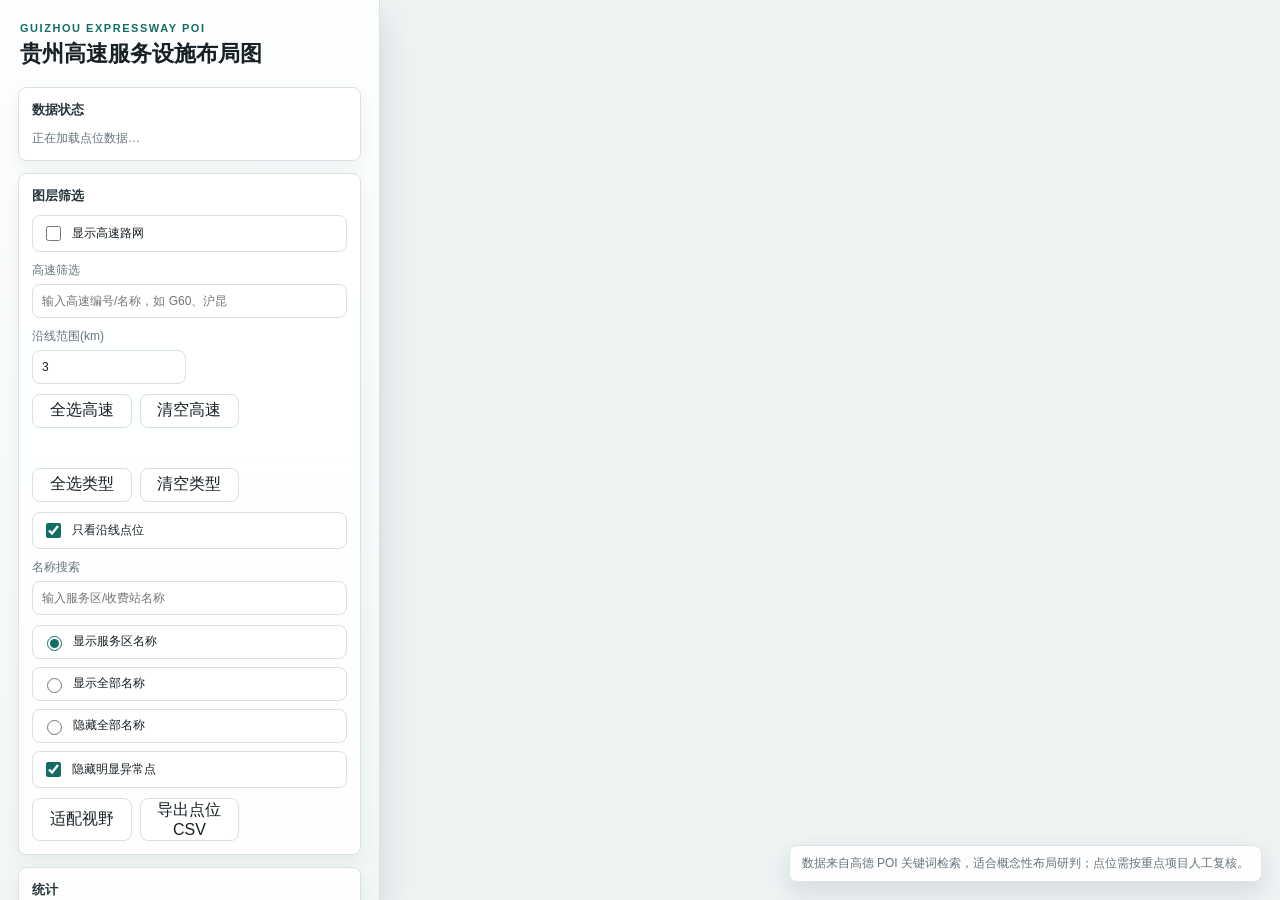
<file: index.html>
<!doctype html>
<html lang="zh-CN">
<head>
  <meta charset="utf-8" />
  <meta name="viewport" content="width=device-width, initial-scale=1" />
  <title>贵州高速服务设施 POI 地图</title>
  <link rel="stylesheet" href="css/style.css" />
  <script>
    window._AMapSecurityConfig = {
      securityJsCode: "1acf31e6fec21ecda33981b3f9972b2f"
    };
  </script>
  <script src="https://webapi.amap.com/maps?v=2.0&key=63012397200899138fc66edc8f54a72a&plugin=AMap.Scale,AMap.ToolBar"></script>
</head>
<body>
  <main id="app">
    <aside id="panel" aria-label="数据与筛选面板">
      <section class="brand">
        <div class="kicker">Guizhou Expressway POI</div>
        <h1>贵州高速服务设施布局图</h1>
      </section>

      <section class="card">
        <div class="card-title">数据状态</div>
        <div id="status" class="status">正在加载点位数据…</div>
      </section>

      <section class="card">
        <div class="card-title">图层筛选</div>
        <label class="toggle-row">
          <input id="road-toggle" type="checkbox" />
          显示高速路网
        </label>
        <label class="search-box">
          <span>高速筛选</span>
          <input id="road-search" type="search" placeholder="输入高速编号/名称，如 G60、沪昆" />
        </label>
        <div class="form-grid">
          <label>
            沿线范围(km)
            <input id="corridor-km" type="number" min="0.5" max="20" step="0.5" value="3" />
          </label>
        </div>
        <div class="button-row">
          <button id="road-all">全选高速</button>
          <button id="road-none">清空高速</button>
        </div>
        <div id="road-filters" class="road-list"></div>
        <div id="road-status" class="status"></div>
        <div id="type-filters" class="chip-grid"></div>
        <div class="button-row">
          <button id="type-all">全选类型</button>
          <button id="type-none">清空类型</button>
        </div>
        <label class="toggle-row">
          <input id="road-point-filter" type="checkbox" checked />
          只看沿线点位
        </label>
        <label class="search-box">
          <span>名称搜索</span>
          <input id="name-search" type="search" placeholder="输入服务区/收费站名称" />
        </label>
        <div class="toggle-stack">
          <label class="toggle-row">
            <input id="label-service" type="radio" name="label-mode" value="service" checked />
            显示服务区名称
          </label>
          <label class="toggle-row">
            <input id="label-all" type="radio" name="label-mode" value="all" />
            显示全部名称
          </label>
          <label class="toggle-row">
            <input id="label-none" type="radio" name="label-mode" value="none" />
            隐藏全部名称
          </label>
          <label class="toggle-row">
            <input id="trusted-only" type="checkbox" checked />
            隐藏明显异常点
          </label>
        </div>
        <div class="button-row">
          <button id="btn-fit">适配视野</button>
          <button id="btn-export-csv">导出点位 CSV</button>
        </div>
      </section>

      <section class="card">
        <div class="card-title">统计</div>
        <div id="stats" class="stats-grid"></div>
        <div id="drop-summary" class="drop-summary"></div>
      </section>

      <section class="card results-card">
        <div class="card-title">点位清单</div>
        <div id="result-list" class="result-list"></div>
      </section>
    </aside>

    <section id="map-wrap">
      <div id="map"></div>
      <div id="map-note">数据来自高德 POI 关键词检索，适合概念性布局研判；点位需按重点项目人工复核。</div>
    </section>
  </main>

  <script src="js/app.js"></script>
</body>
</html>
</file>
<file: css/style.css>
:root {
  --panel-width: 380px;
  --bg: #eef3f4;
  --panel: #f8faf9;
  --card: #ffffff;
  --ink: #172025;
  --muted: #65747c;
  --line: #d8e1e4;
  --primary: #126e65;
  --primary-strong: #0b514b;
  --warning: #b54b2d;
  --shadow: 0 16px 36px rgba(25, 42, 47, 0.14);
  --radius: 8px;
  --font: "Microsoft YaHei", "Noto Sans SC", "PingFang SC", Arial, sans-serif;
  
  /* POI 点位颜色 - 默认 ColorBrewer 配色 */
  --poi-service-area: #2E8B57;      /* 服务区 - 海洋绿 */
  --poi-toll-station: #D4763A;      /* 收费站 - 暖橙 */
  --poi-gas-station: #4682B4;       /* 加油站 - 钢蓝 */
  --poi-parking: #7B68A8;           /* 停车场 - 柔紫 */
  --poi-bridge: #C85A5A;            /* 桥梁 - 砖红 */
  
  /* 高速路网颜色 */
  --road-line: #34495E;             /* 高速路网 - 深灰蓝 */
  --road-highlight: #E74C3C;        /* 高亮高速 - 红 */
  
  /* UI 元素颜色 */
  --chip-bg: #E8F5E9;               /* 标签背景 - 浅绿 */
  --chip-active: #2E8B57;           /* 激活标签 - 绿 */
  --result-hover: #F5F5F5;          /* 列表悬停 - 浅灰 */
}

* {
  box-sizing: border-box;
}

html,
body,
#app {
  height: 100%;
}

body {
  margin: 0;
  color: var(--ink);
  background: var(--bg);
  font-family: var(--font);
}

button,
input {
  font: inherit;
}

button {
  min-height: 34px;
  border: 1px solid var(--line);
  border-radius: var(--radius);
  background: #fff;
  color: var(--ink);
  cursor: pointer;
  transition: border-color 0.16s ease, box-shadow 0.16s ease, transform 0.16s ease;
}

button:hover {
  border-color: var(--primary);
  box-shadow: 0 8px 18px rgba(18, 110, 101, 0.12);
  transform: translateY(-1px);
}

button:disabled {
  cursor: not-allowed;
  opacity: 0.55;
  transform: none;
  box-shadow: none;
}

button.primary {
  border-color: var(--primary);
  background: linear-gradient(135deg, var(--primary), var(--primary-strong));
  color: #fff;
  font-weight: 600;
}

#app {
  display: grid;
  grid-template-columns: var(--panel-width) 1fr;
}

#panel {
  z-index: 3;
  display: flex;
  flex-direction: column;
  gap: 12px;
  padding: 18px;
  overflow-y: auto;
  border-right: 1px solid var(--line);
  background:
    linear-gradient(180deg, rgba(255, 255, 255, 0.92), rgba(242, 247, 246, 0.96)),
    repeating-linear-gradient(0deg, rgba(17, 32, 38, 0.04) 0 1px, transparent 1px 7px);
  box-shadow: var(--shadow);
}

.brand {
  padding: 4px 2px 2px;
}

.kicker {
  color: var(--primary);
  font-size: 11px;
  font-weight: 700;
  letter-spacing: 0.14em;
  text-transform: uppercase;
}

h1 {
  margin: 6px 0 5px;
  font-size: 22px;
  line-height: 1.25;
  letter-spacing: 0;
}

.brand p {
  margin: 0;
  color: var(--muted);
  font-size: 12px;
}

.card {
  display: flex;
  flex-direction: column;
  gap: 10px;
  padding: 13px;
  border: 1px solid var(--line);
  border-radius: var(--radius);
  background: rgba(255, 255, 255, 0.92);
  box-shadow: 0 8px 18px rgba(33, 54, 60, 0.06);
}

.card-title {
  color: #26363c;
  font-size: 13px;
  font-weight: 700;
}

.chip-grid {
  display: grid;
  grid-template-columns: repeat(2, minmax(0, 1fr));
  gap: 8px;
}

.road-list {
  display: grid;
  gap: 6px;
  max-height: 190px;
  overflow: auto;
  padding-right: 2px;
}

.road-chip {
  display: grid;
  grid-template-columns: 16px 1fr auto;
  gap: 8px;
  align-items: center;
  min-height: 32px;
  padding: 6px 8px;
  border: 1px solid var(--line);
  border-radius: var(--radius);
  background: #fff;
  font-size: 12px;
  cursor: pointer;
}

.road-chip input {
  width: 15px;
  height: 15px;
  accent-color: #bf2f28;
}

.road-chip-name {
  overflow: hidden;
  text-overflow: ellipsis;
  white-space: nowrap;
}

.road-chip-count {
  color: var(--muted);
  font-size: 11px;
}

.chip,
.toggle-row,
.import-button {
  display: inline-flex;
  align-items: center;
  gap: 8px;
  min-height: 34px;
  padding: 7px 9px;
  border: 1px solid var(--line);
  border-radius: var(--radius);
  background: #fff;
  color: var(--ink);
  font-size: 12px;
  cursor: pointer;
  user-select: none;
}

.chip input,
.toggle-row input {
  width: 15px;
  height: 15px;
  accent-color: var(--primary);
}

.swatch {
  width: 11px;
  height: 11px;
  flex: 0 0 auto;
  border-radius: 50%;
  border: 1px solid rgba(0, 0, 0, 0.18);
}

.form-grid {
  display: grid;
  grid-template-columns: 1fr 1fr;
  gap: 8px;
}

.form-grid label,
.search-box {
  display: grid;
  gap: 5px;
  color: var(--muted);
  font-size: 12px;
}

.form-grid input,
.search-box input {
  width: 100%;
  min-height: 34px;
  padding: 7px 9px;
  border: 1px solid var(--line);
  border-radius: var(--radius);
  background: #fff;
  color: var(--ink);
}

.compact-toggle {
  align-self: end;
}

.button-row {
  display: grid;
  grid-template-columns: repeat(3, minmax(0, 1fr));
  gap: 8px;
}

.toggle-stack {
  display: grid;
  gap: 8px;
}

.progress-wrap {
  height: 7px;
  overflow: hidden;
  border-radius: 99px;
  background: #dce7e8;
}

#progress-bar {
  width: 0%;
  height: 100%;
  background: linear-gradient(90deg, #126e65, #d89037);
  transition: width 0.2s ease;
}

.status,
.drop-summary {
  color: var(--muted);
  font-size: 12px;
  line-height: 1.5;
}

.drop-summary {
  color: var(--warning);
}

.stats-grid {
  display: grid;
  grid-template-columns: repeat(2, minmax(0, 1fr));
  gap: 8px;
}

.stat {
  padding: 8px;
  border: 1px solid var(--line);
  border-radius: var(--radius);
  background: #f7fbfb;
}

.stat strong {
  display: block;
  font-size: 20px;
  line-height: 1.1;
}

.stat span {
  color: var(--muted);
  font-size: 11px;
}

.results-card {
  min-height: 160px;
}

.result-list {
  display: grid;
  gap: 7px;
  max-height: 310px;
  overflow: auto;
}

.result-item {
  display: grid;
  gap: 4px;
  padding: 8px;
  border: 1px solid var(--line);
  border-radius: var(--radius);
  background: #fff;
  cursor: pointer;
}

.result-name {
  display: flex;
  align-items: center;
  gap: 6px;
  font-size: 12px;
  font-weight: 700;
}

.result-meta {
  color: var(--muted);
  font-size: 11px;
  line-height: 1.4;
}

.import-button {
  justify-content: center;
}

.import-button input {
  display: none;
}

#map-wrap {
  position: relative;
  min-width: 0;
}

#map {
  width: 100%;
  height: 100%;
}

#map-note {
  position: absolute;
  right: 18px;
  bottom: 18px;
  z-index: 2;
  max-width: min(520px, calc(100% - 36px));
  padding: 9px 12px;
  border: 1px solid rgba(216, 225, 228, 0.86);
  border-radius: var(--radius);
  background: rgba(255, 255, 255, 0.9);
  color: var(--muted);
  font-size: 12px;
  box-shadow: 0 10px 24px rgba(25, 42, 47, 0.12);
}

.poi-marker {
  width: 12px;
  height: 12px;
  border: 1.5px solid #fff;
  border-radius: 50%;
  box-shadow: 0 3px 8px rgba(21, 30, 34, 0.26);
}

.poi-marker.is-service {
  width: 15px;
  height: 15px;
}

.poi-marker.is-untrusted {
  opacity: 0.58;
  filter: grayscale(0.2);
}

/* ========== 视图模式切换器 ========== */
.map-view-switcher {
  margin-bottom: 16px;
}

.view-switcher-title {
  font-size: 12px;
  color: var(--muted);
  margin-bottom: 8px;
  font-weight: 500;
  letter-spacing: 0.02em;
}

.view-button-group {
  display: flex;
  gap: 8px;
}

.view-button {
  flex: 1;
  padding: 8px 12px;
  border: 1px solid var(--line);
  border-radius: var(--radius);
  background: var(--card);
  color: var(--ink);
  font-family: var(--font);
  font-size: 13px;
  font-weight: 500;
  cursor: pointer;
  transition: all 0.16s ease;
  white-space: nowrap;
}

.view-button:hover {
  border-color: var(--primary);
  background: rgba(18, 110, 101, 0.05);
}

.view-button.active {
  border-color: var(--primary);
  background: var(--primary);
  color: white;
  box-shadow: 0 2px 8px rgba(18, 110, 101, 0.25);
}

.view-button.active:hover {
  background: var(--primary-dark);
  border-color: var(--primary-dark);
}

/* ========== 底图样式选择器 ========== */
.map-style-selector {
  width: 100%;
  padding: 8px 12px;
  margin-bottom: 16px;
  border: 1px solid var(--line);
  border-radius: var(--radius);
  background: var(--card);
  color: var(--ink);
  font-family: var(--font);
  font-size: 14px;
  cursor: pointer;
  transition: border-color 0.16s ease, box-shadow 0.16s ease;
}

.map-style-selector:hover {
  border-color: var(--primary);
}

.map-style-selector:focus {
  outline: none;
  border-color: var(--primary);
  box-shadow: 0 0 0 3px rgba(18, 110, 101, 0.1);
}

@media (max-width: 960px) {
  #app {
    grid-template-columns: 1fr;
    grid-template-rows: minmax(360px, 46vh) 1fr;
  }

  #panel {
    order: 2;
    border-top: 1px solid var(--line);
    border-right: 0;
  }

  #map-wrap {
    order: 1;
  }

  .button-row {
    grid-template-columns: 1fr;
  }
}
</file>
